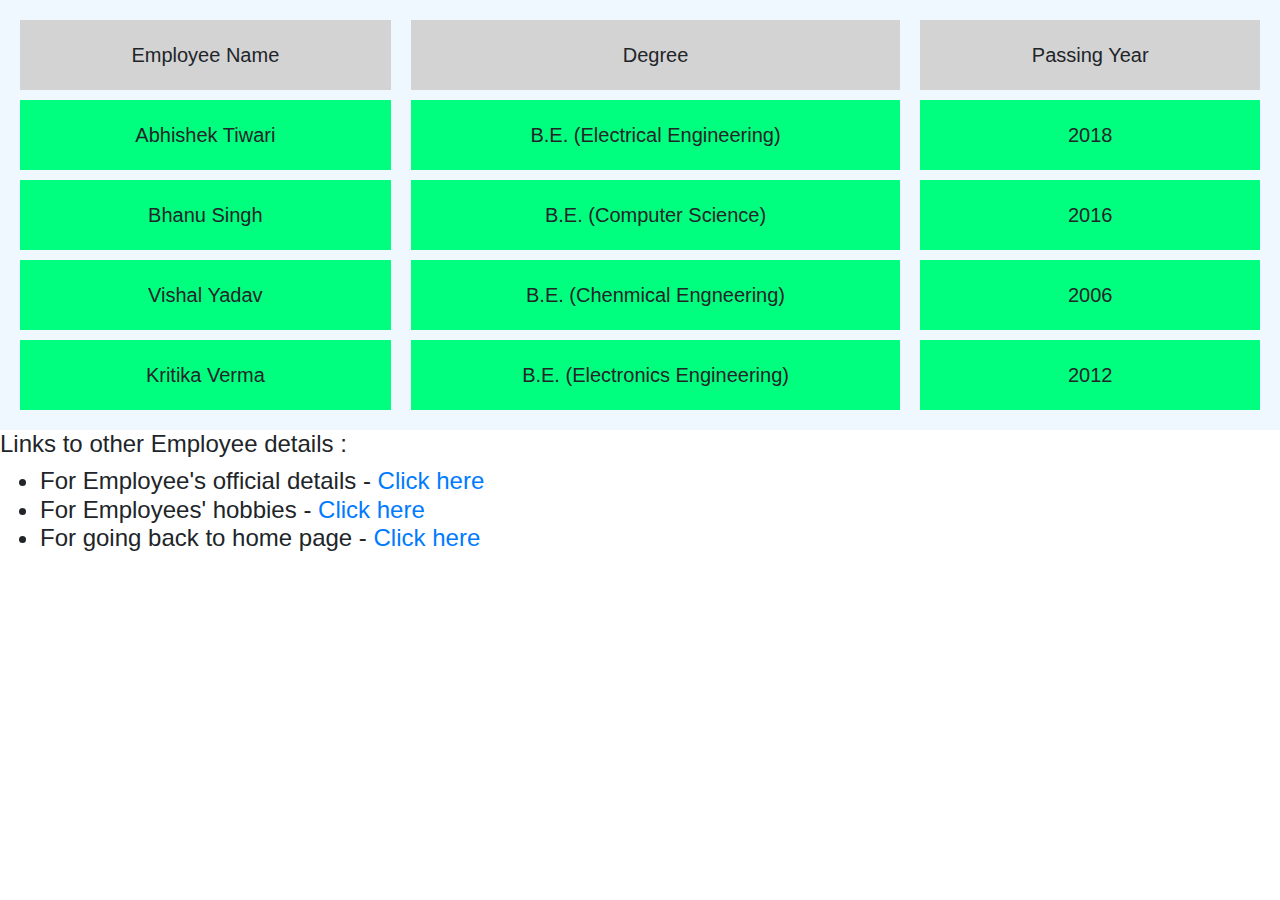
<file: education.html>
<html>
<head>
  <title>Education details</title>
  <meta name="viewport" content="width=device-width, intitial-scale=1.0">
  <link rel="stylesheet" href="style.css">
  <link rel="stylesheet" href="https://stackpath.bootstrapcdn.com/bootstrap/4.3.1/css/bootstrap.min.css" integrity="sha384-ggOyR0iXCbMQv3Xipma34MD+dH/1fQ784/j6cY/iJTQUOhcWr7x9JvoRxT2MZw1T" crossorigin="anonymous">
</head>
<body>
   <div class="grid">
     <div class="grid-itemh">Employee Name</div>
     <div class="grid-itemh">Degree</div>
     <div class="grid-itemh">Passing Year</div>

     <div class="grid-item">Abhishek Tiwari</div>
     <div class="grid-item">B.E. (Electrical Engineering)</div>
     <div class="grid-item">2018</div>

     <div class="grid-item">Bhanu Singh</div>
     <div class="grid-item">B.E. (Computer Science)</div>
     <div class="grid-item">2016</div>

     <div class="grid-item">Vishal Yadav</div>
     <div class="grid-item">B.E. (Chenmical Engneering)</div>
     <div class="grid-item">2006</div>

     <div class="grid-item">Kritika Verma</div>
     <div class="grid-item">B.E. (Electronics Engineering)</div>
     <div class="grid-item">2012</div>

    </div>
    <h4>Links to other Employee details :<h4>
      <ul>
          <li>For Employee's official details - <a href="employees.html">Click here</a> </li>
          <li>For Employees' hobbies - <a href="hobbies.html">Click here</a></li>
          <li>For going back to home page - <a href="home.html">Click here</a></li>
      </ul>
    </body>
    </html>
</file>
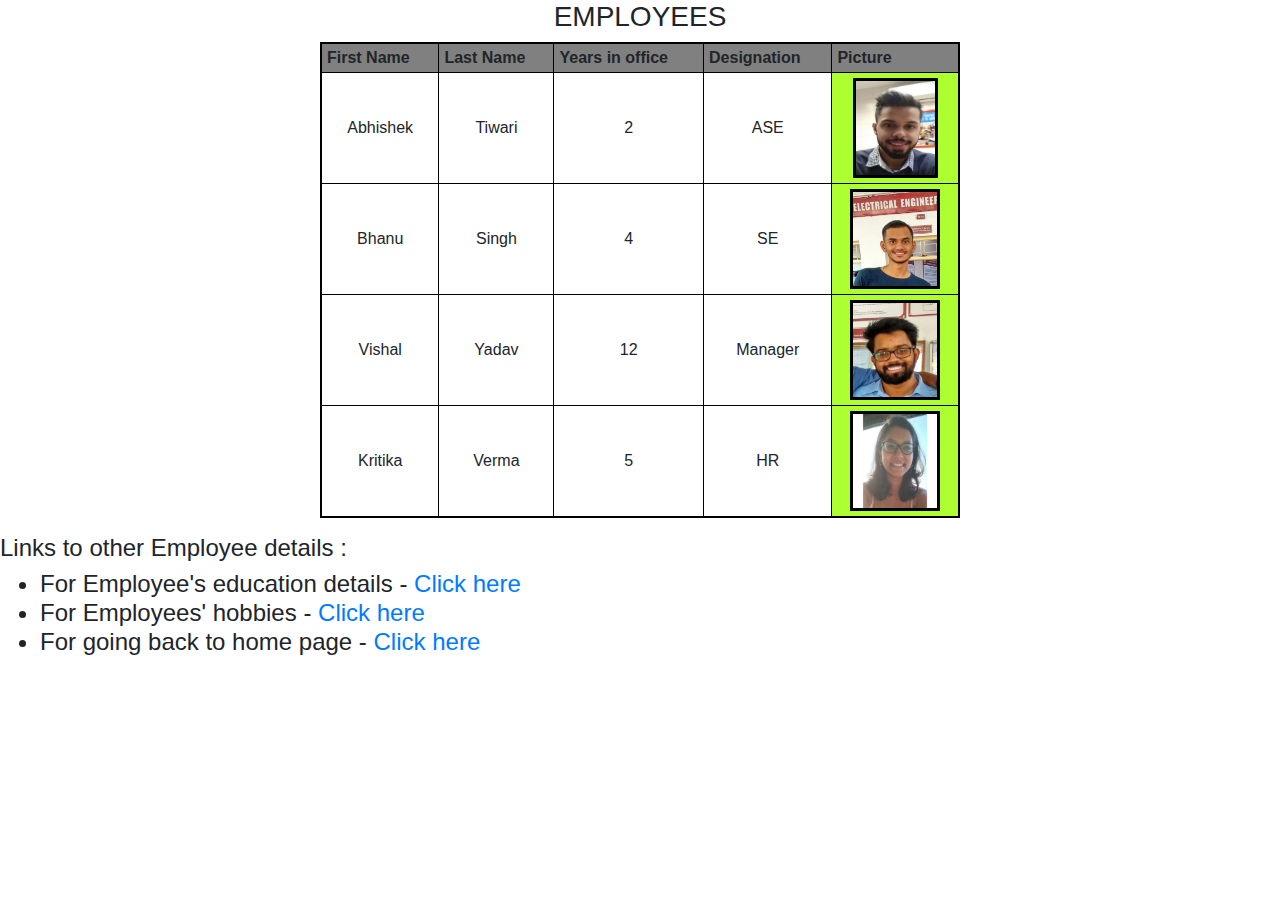
<file: employees.html>
<html>
  <head>
    <title>Heading</title>
    <link rel="stylesheet" href="style.css">
    <link rel="stylesheet" href="https://stackpath.bootstrapcdn.com/bootstrap/4.3.1/css/bootstrap.min.css" integrity="sha384-ggOyR0iXCbMQv3Xipma34MD+dH/1fQ784/j6cY/iJTQUOhcWr7x9JvoRxT2MZw1T" crossorigin="anonymous">
  </head>
  <body>
        <h3>EMPLOYEES</h3>
        <table align="center">
          <tr>
            <th>First Name</th>
            <th>Last Name</th>
            <th>Years in office</th>
            <th>Designation</th>
            <th>Picture</th>



          </tr>
          <tr>
            <td>Abhishek</td>
            <td>Tiwari</td>
            <td>2</td>
            <td>ASE</td>
            <td  class="name"><img class="img1" src="abhi.jpg" height=100px width=85px></td>
          </tr>
          <tr>
            <td>Bhanu</td>
            <td>Singh</td>
            <td>4</td>
            <td>SE</td>
            <td  class="name"><img class="img1" src="bhanu.jpg" height=100px width=90px></td>
          </tr>
          <tr>
            <td>Vishal</td>
            <td>Yadav</td>
            <td>12</td>
            <td>Manager</td>
            <td  class="name"><img class="img1" src="vishal.jpg" height=100px width=90px></td>
          </tr>
          <tr>
            <td>Kritika</td>
            <td>Verma</td>
            <td>5</td>
            <td>HR</td>
            <td  class="name"><img class="img1" src="kritika.jpg" height=100px width=90px></td>
          </tr>
        </table>
        <p></p>
        <p></p>
        <p></p>
        <h4>Links to other Employee details :<h4>
          <ul>
              <li>For Employee's education details - <a href="education.html">Click here</a> </li>
              <li>For Employees' hobbies - <a href="hobbies.html">Click here</a></li>
              <li>For going back to home page - <a href="home.html">Click here</a></li>
          </ul>
  </body>
</html>
</file>
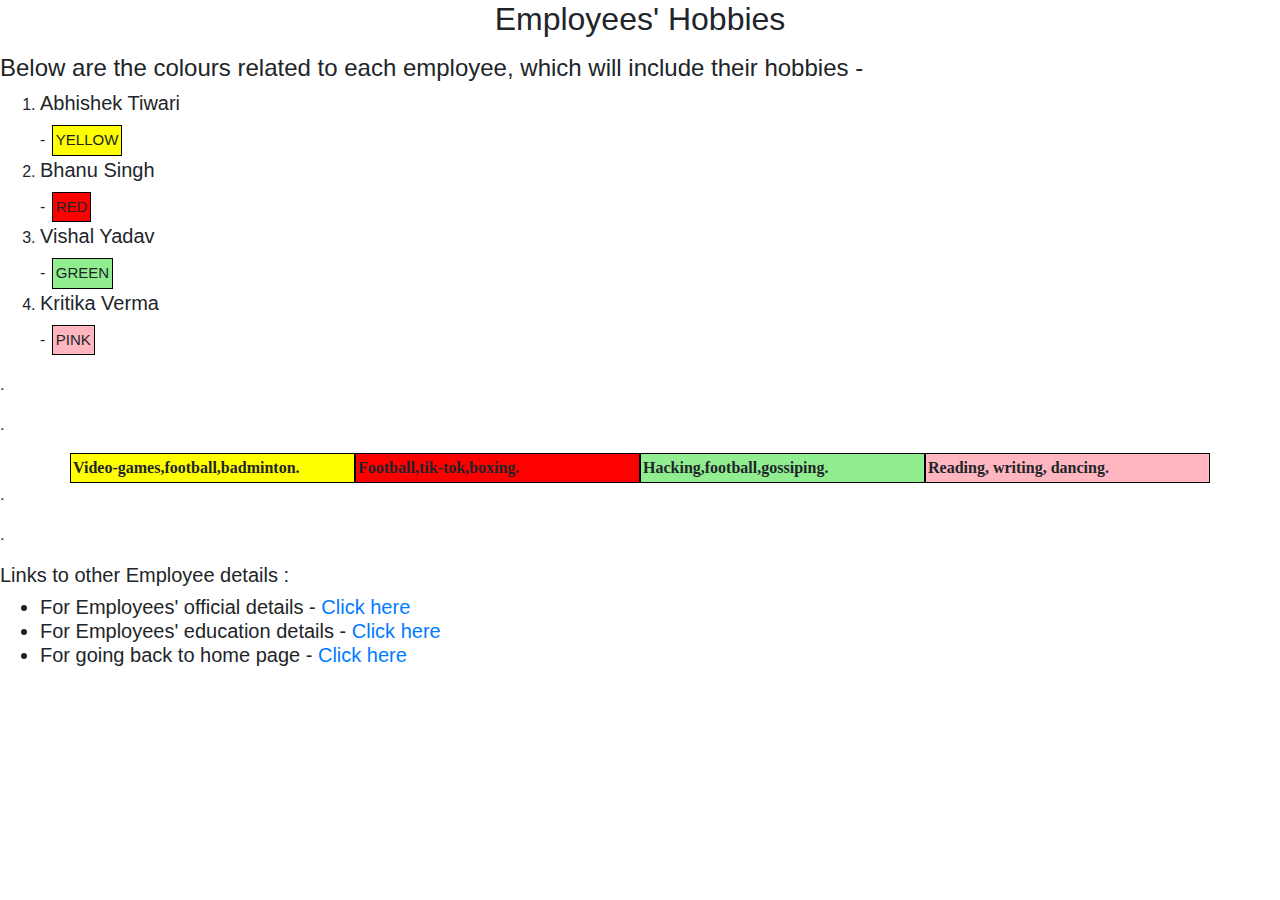
<file: hobbies.html>
<html>
<head>
  <title> Hobbies</title>


  <meta name="viewport" content="width=device-width, intitial-scale=1.0"/>
  <link rel="stylesheet" href="hobstyle.css">
  <link rel="stylesheet" href="hobby0.css">

  <link rel="stylesheet" href="https://stackpath.bootstrapcdn.com/bootstrap/4.3.1/css/bootstrap.min.css" integrity="sha384-ggOyR0iXCbMQv3Xipma34MD+dH/1fQ784/j6cY/iJTQUOhcWr7x9JvoRxT2MZw1T" crossorigin="anonymous">
</head>
<body>
  <h2 align="center">Employees' Hobbies</h2>

<p></p>
<h4></h4>
  <ol>
    <li><h5>Abhishek Tiwari</h5> - <div class="hobcolr1"> YELLOW</div></li>
    <li><h5>Bhanu Singh</h5> - <div class="hobcolr2"> RED</div></li>
    <li><h5>Vishal Yadav</h5> - <div class="hobcolr3">GREEN</div></li>
    <li><h5>Kritika Verma</h5> - <div class="hobcolr4">PINK</div> </li>
  </ol>
<p>.</p>
<p>.</p>

<div class="container" >
  <div class="row">
    <div id="s1" class="col-lg-3 col-sm-6">
     Video-games,football,badminton.
    </div>
    <div id="s2" class="col-lg-3 col-sm-6">
      Football,tik-tok,boxing.
    </div>
    <div id="s3" class="col-lg-3 col-sm-6">
      Hacking,football,gossiping.
    </div>
    <div id="s4" class="col-lg-3 col-sm-6">
      Reading, writing, dancing.
    </div>
  </div>
</div>
<p>.</p>
<p>.</p>
  <h5>Links to other Employee details :<h5>
<ul>
<li> For Employees' official details - <a href="employees.html">Click here </a></li>
 <li>For Employees' education details - <a href="education.html">Click here</a> </li>
 <li>For going back to home page - <a href="home.html">Click here</a></li>
</ul>
</body>
</html>
</file>
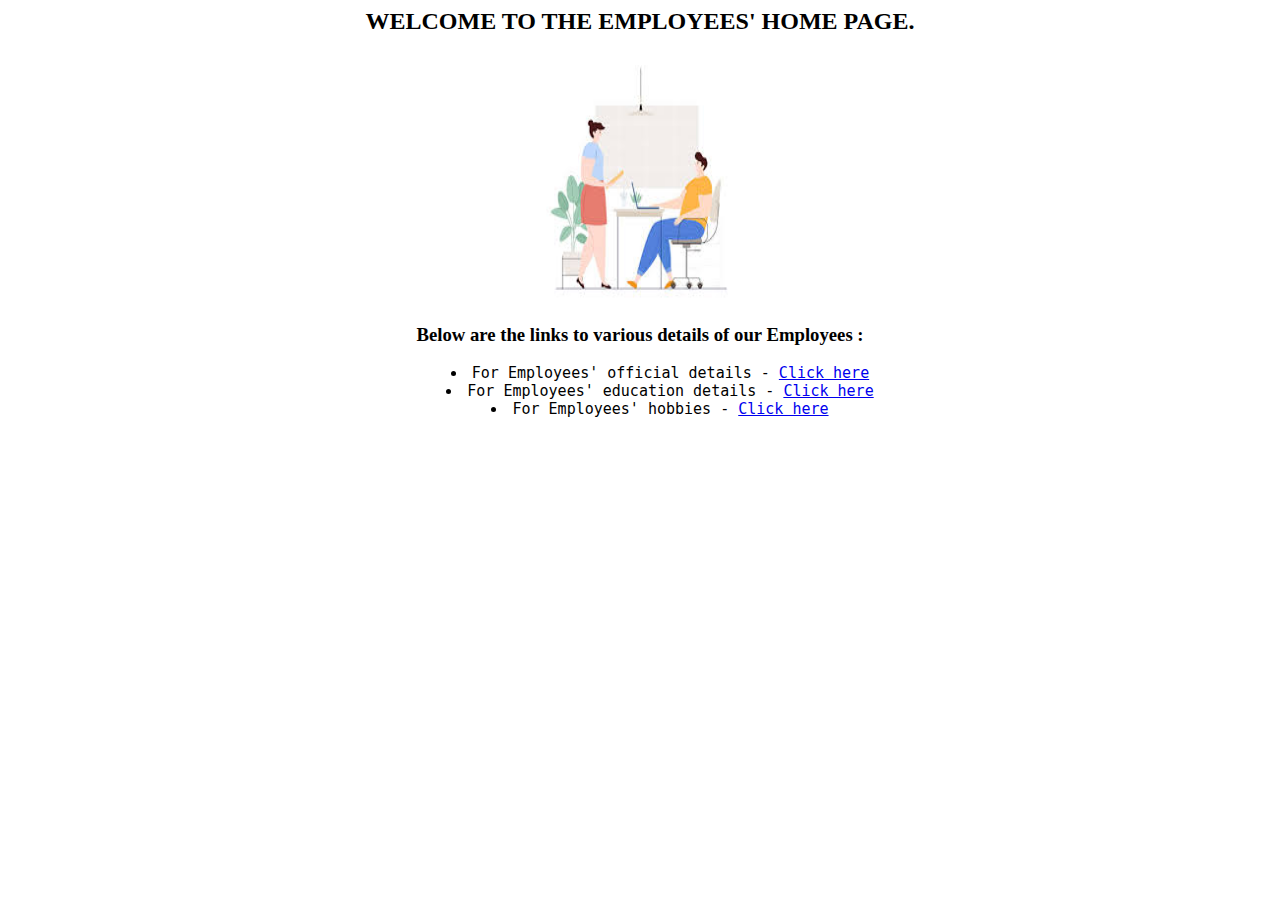
<file: home.html>
<html>
<head>
  <title>
    Home page

    <link rel="stylesheet" href="https://stackpath.bootstrapcdn.com/bootstrap/4.3.1/css/bootstrap.min.css" integrity="sha384-ggOyR0iXCbMQv3Xipma34MD+dH/1fQ784/j6cY/iJTQUOhcWr7x9JvoRxT2MZw1T" crossorigin="anonymous">
  </title>
  <style>
    .home {
      text-align: center;
      font-family: cursive;

          }
          ul{
            text-align:center;
            list-style-position: inside;
            font-family: monospace;
            font-size: 15px;

          }
    </style>
</head>
<body>
  <div class="home">
<h2>WELCOME TO THE EMPLOYEES' HOME PAGE.</h2>
<img src="home.jpg" height=250px width=250px >
<h3>Below are the links to various details of our Employees :</h3>
</div>
<ul align="center">
   <li> For Employees' official details - <a href="employees.html">Click here </a></li>
    <li>For Employees' education details - <a href="education.html">Click here</a> </li>
    <li>For Employees' hobbies - <a href="hobbies.html">Click here</a></li>
</ul>

</body>
</html>
</file>
<file: style.css>
table{
  border: 2px solid black;
 border-collapse:collapse;
 width:50%;
}
th,td{
  border: 1px solid black;
  padding: 5px;
  text-align:center;
}
th{
  background-color:grey;
}
 .name {
     background-color:greenyellow;
   }
 .img1 {
    border:solid black;
 }
 h3 {
   text-align: center;
 }
.grid{
  background-color: aliceblue;
  display: grid;
  padding:20px;
  grid-column-gap:20px;
  grid-row-gap:10px;
  grid-template-columns:auto auto auto;
}
.grid-itemh{
  background-color:lightgrey;
  font-size:20px;
  padding:20px;
  text-align:center;
}
.grid-item{
  background-color:springgreen;
  font-size:20px;
  padding:20px;
  text-align:center;
}
</file>
<file: hobstyle.css>
@media(min-width:800px){
 h4::before{
   content:"Below are the colours related to each employee, which will include their hobbies -";
 }
}
@media(max-width:799px){
  h4::before{
    content:"Colour-Hobby mapping -";
  }
}
</file>
<file: hobby0.css>
.hobcolr1, .hobcolr2, .hobcolr3, .hobcolr4 {
  border: 1px solid black;
  font-size: 15px;
  font-family: sans-serif;
  display: inline-block;
  padding: 3px;
  margin: 2px; }

.hobcolr1 {
  background-color: yellow; }

.hobcolr2 {
  background-color: red; }

.hobcolr3 {
  background-color: lightgreen; }

.hobcolr4 {
  background-color: lightpink; }

#s1, #s2, #s3, #s4 {
  border: 1px solid black;
  font-weight: bold;
  font-family: cursive;
  padding: 2px; }

#s1 {
  background-color: yellow; }

#s2 {
  background-color: red; }

#s3 {
  background-color: lightgreen; }

#s4 {
  background-color: lightpink; }

/*# sourceMappingURL=hobby0.css.map */
</file>
